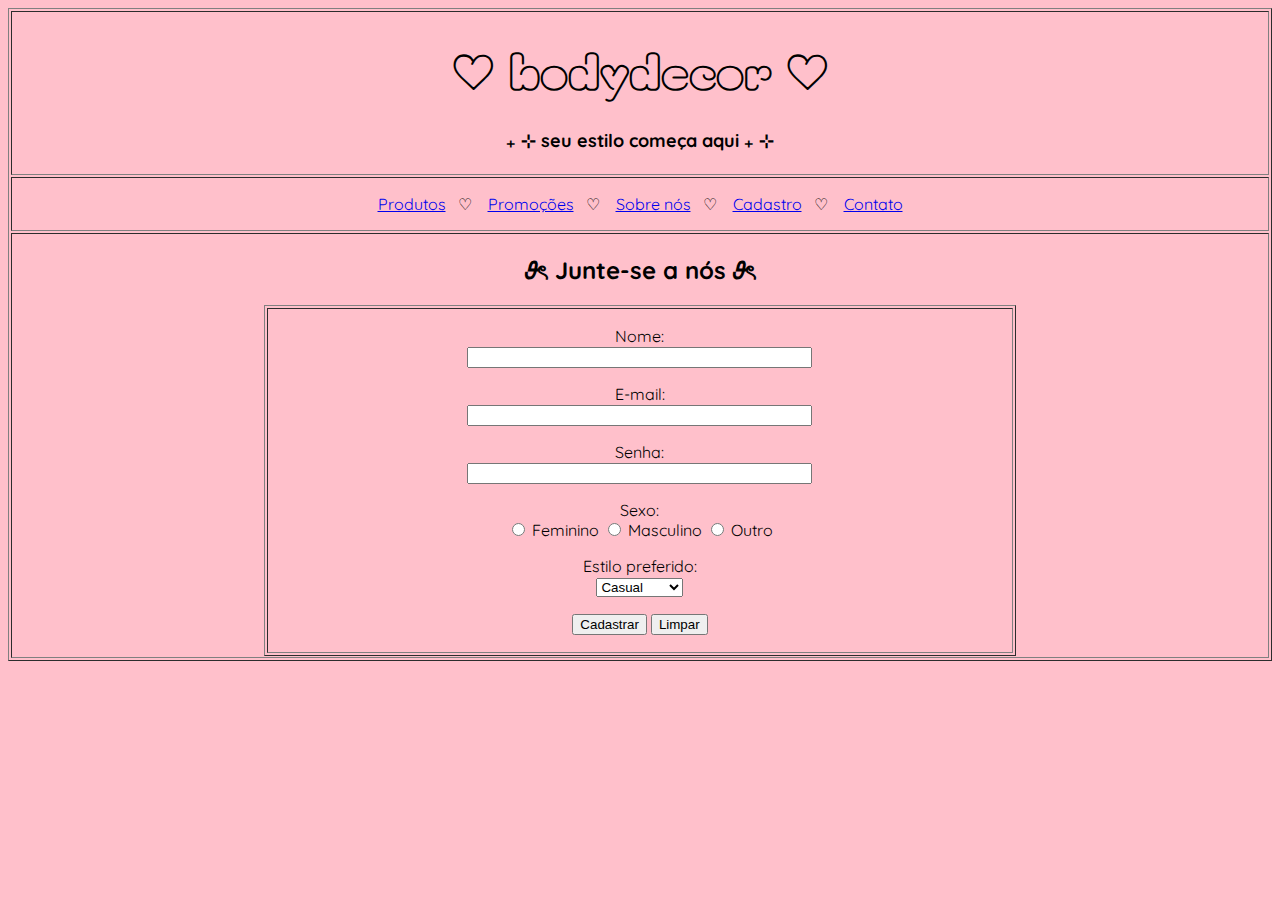
<file: cadastro.html>
<!DOCTYPE html>
<html>
<head>
    <meta charset="utf-8">
    <title>bodydecor - Cadastro</title>
    <link rel="preconnect" href="https://fonts.googleapis.com">
    <link rel="preconnect" href="https://fonts.gstatic.com" crossorigin>
    <link href="https://fonts.googleapis.com/css2?family=Moirai+One&display=swap" rel="stylesheet">
    <link href="https://fonts.googleapis.com/css2?family=Quicksand:wght@300..700&display=swap" rel="stylesheet">
</head>
<body bgcolor="#ffc0cb">

    <table border="1" width="100%">
     
        <tr>
            <td height="100px">
                <h1 align="center"><font face="Moirai One" size="7">♡ bodydecor ♡</font></h1>
                <h2 align="center"><font face="Quicksand" size="4">₊ ⊹ seu estilo começa aqui ₊ ⊹</font></h2>
            </td>
        </tr>
        
     
        <tr>
            <td height="50px" align="center">
                <font face="Quicksand" size="3">
                    <nav>
                        <a href="index.html">Produtos</a>  &nbsp;&nbsp;♡ &nbsp;&nbsp;
                        <a href="promocoes.html">Promoções</a> &nbsp;&nbsp;♡ &nbsp;&nbsp;
                        <a href="sobre.html">Sobre nós</a> &nbsp;&nbsp;♡ &nbsp;&nbsp;
                        <a href="cadastro.html">Cadastro</a> &nbsp;&nbsp;♡ &nbsp;&nbsp;
                        <a href="contato.html">Contato</a>
                    </nav>
                </font>
            </td>
        </tr>

        
        <tr>
            <td>
                <font face="Quicksand" size="3">
                <h2 align="center">𝜗ৎ Junte-se a nós 𝜗ৎ</h2>
                
                <table border="1" width="60%" align="center">
                    <tr>
                        <td align="center">
                            <form>
                                <p>
                                    Nome: <br>
                                    <input type="text" name="nome" size="40">
                                </p>
                                <p>
                                    E-mail: <br>
                                    <input type="email" name="email" size="40">
                                </p>
                                <p>
                                    Senha: <br>
                                    <input type="password" name="senha" size="40">
                                </p>
                                <p>
                                    Sexo: <br>
                                    <input type="radio" name="sexo" value="F"> Feminino
                                    <input type="radio" name="sexo" value="M"> Masculino
                                    <input type="radio" name="sexo" value="O"> Outro
                                </p>
                                <p>
                                    Estilo preferido: <br>
                                    <select>
                                        <option>Casual</option>
                                        <option>Streetwear</option>
                                        <option>Formal</option>
                                        <option>Esportivo</option>
                                        <option>Coquette</option>
                                        <option>Gótico</option>
                                        <option>Alternativo</option>
                                        <option>Emo</option>
                                    </select>
                                </p>
                                <p>
                                    <input type="submit" value="Cadastrar">
                                    <input type="reset" value="Limpar">
                                </p>
                            </form>
                        </td>
                    </tr>
                </table>
                </font>
            </td>
        </tr>
    </table>
</body>
</html>
</file>
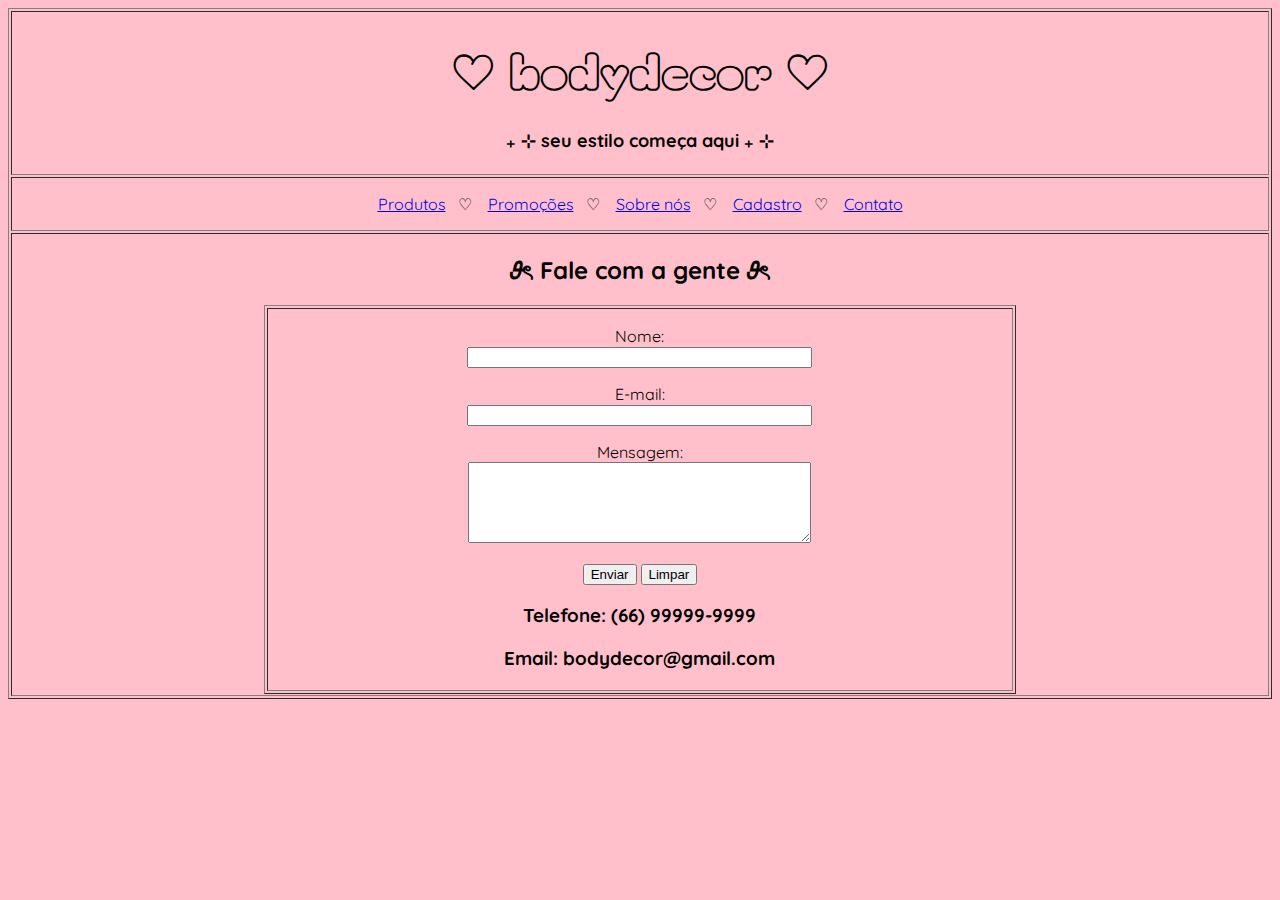
<file: contato.html>
<!DOCTYPE html>
<html>
<head>
    <meta charset="utf-8">
    <title>bodydecor - Contato</title>
    <link rel="preconnect" href="https://fonts.googleapis.com">
    <link rel="preconnect" href="https://fonts.gstatic.com" crossorigin>
    <link href="https://fonts.googleapis.com/css2?family=Moirai+One&display=swap" rel="stylesheet">
    <link href="https://fonts.googleapis.com/css2?family=Quicksand:wght@300..700&display=swap" rel="stylesheet">
</head>
<body bgcolor="#ffc0cb">

    <table border="1" width="100%">
        <!-- Cabeçalho -->
        <tr>
            <td height="100px">
                <h1 align="center"><font face="Moirai One" size="7">♡ bodydecor ♡</font></h1>
                <h2 align="center"><font face="Quicksand" size="4">₊ ⊹ seu estilo começa aqui ₊ ⊹</font></h2>
            </td>
        </tr>
        
        <!-- Menu -->
        <tr>
            <td height="50px" align="center">
                <font face="Quicksand" size="3">
                    <nav>
                        <a href="index.html">Produtos</a>  &nbsp;&nbsp;♡ &nbsp;&nbsp;
                        <a href="promocoes.html">Promoções</a> &nbsp;&nbsp;♡ &nbsp;&nbsp;
                        <a href="sobre.html">Sobre nós</a> &nbsp;&nbsp;♡ &nbsp;&nbsp;
                        <a href="cadastro.html">Cadastro</a> &nbsp;&nbsp;♡ &nbsp;&nbsp;
                        <a href="contato.html">Contato</a>
                    </nav>
                </font>
            </td>
        </tr>

        <!-- Conteúdo -->
        <tr>
            <td>
                <font face="Quicksand" size="3">
                <h2 align="center">𝜗ৎ Fale com a gente 𝜗ৎ </h2>
                
                <table border="1" width="60%" align="center">
                    <tr>
                        <td align="center">
                            <form>
                                <p>
                                    Nome: <br>
                                    <input type="text" name="nome" size="40">
                                </p>
                                <p>
                                    E-mail: <br>
                                    <input type="email" name="email" size="40">
                                </p>
                                <p>
                                    Mensagem: <br>
                                    <textarea rows="5" cols="40"></textarea>
                                </p>
                                <p>
                                    <input type="submit" value="Enviar">
                                    <input type="reset" value="Limpar">
                                </p>
                            </form>

                            <h3>Telefone: (66) 99999-9999</h3>
                            <h3>Email: bodydecor@gmail.com</h3>
                        </td>
                    </tr>
                </table>
                </font>
            </td>
        </tr>
    </table>
</body>
</html>
</file>
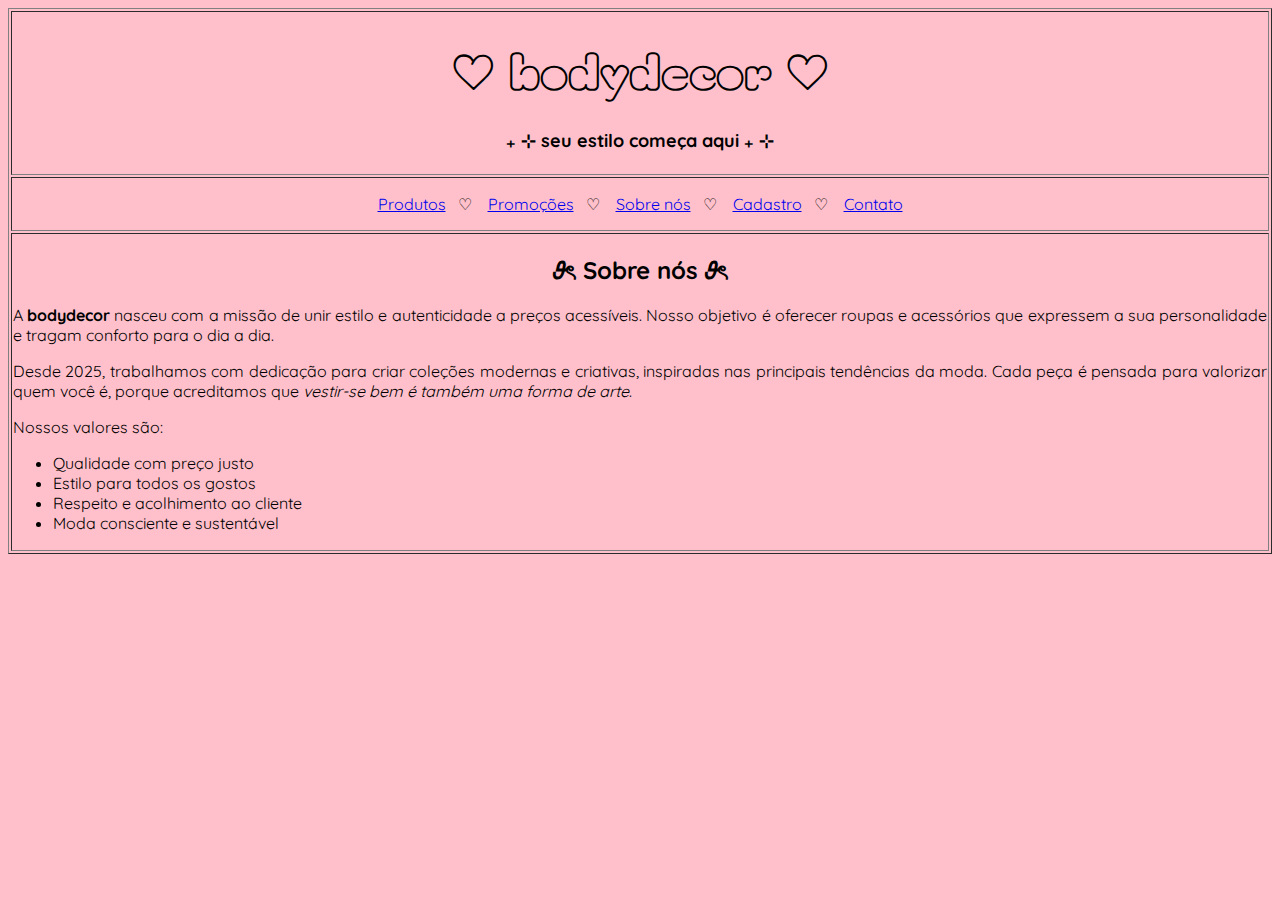
<file: sobre.html>
<!DOCTYPE html>
<html>
<head>
    <meta charset="utf-8">
    <title>bodydecor - Sobre</title>
    <link rel="preconnect" href="https://fonts.googleapis.com">
    <link rel="preconnect" href="https://fonts.gstatic.com" crossorigin>
    <link href="https://fonts.googleapis.com/css2?family=Moirai+One&display=swap" rel="stylesheet">
    <link href="https://fonts.googleapis.com/css2?family=Quicksand:wght@300..700&display=swap" rel="stylesheet">
</head>
<body bgcolor="#ffc0cb">

    <table border="1" width="100%">
   
        <tr>
            <td height="100px">
                <h1 align="center"><font face="Moirai One" size="7">♡ bodydecor ♡</font></h1>
                <h2 align="center"><font face="Quicksand" size="4">₊ ⊹ seu estilo começa aqui ₊ ⊹</font></h2>
            </td>
        </tr>
        
   
        <tr>
            <td height="50px" align="center">
                <font face="Quicksand" size="3">
                    <nav>
                        <a href="index.html">Produtos</a>  &nbsp;&nbsp;♡ &nbsp;&nbsp;
                        <a href="promocoes.html">Promoções</a> &nbsp;&nbsp;♡ &nbsp;&nbsp;
                        <a href="sobre.html">Sobre nós</a> &nbsp;&nbsp;♡ &nbsp;&nbsp;
                        <a href="cadastro.html">Cadastro</a> &nbsp;&nbsp;♡ &nbsp;&nbsp;
                        <a href="contato.html">Contato</a>
                    </nav>
                </font>
            </td>
        </tr>

        
       
            
                
                
                
                    <tr>
                        <td align="center">
                            <font face="Quicksand" size="3">
                <h2 align="center">𝜗ৎ Sobre nós 𝜗ৎ</h2>
                            <p align="justify">
                                A <b>bodydecor</b> nasceu com a missão de unir estilo e autenticidade a preços acessíveis. 
                                Nosso objetivo é oferecer roupas e acessórios que expressem a sua personalidade e tragam conforto 
                                para o dia a dia. 
                            </p>
                            <p align="justify">
                                Desde 2025, trabalhamos com dedicação para criar coleções modernas e criativas, 
                                inspiradas nas principais tendências da moda. Cada peça é pensada para valorizar 
                                quem você é, porque acreditamos que <i>vestir-se bem é também uma forma de arte</i>.
                            </p>
                            <p align="justify">
                                Nossos valores são: 
                            </p>
                            <ul align="left">
                                <li>Qualidade com preço justo</li>
                                <li>Estilo para todos os gostos</li>
                                <li>Respeito e acolhimento ao cliente</li>
                                <li>Moda consciente e sustentável</li>
                            </ul>
                        </td>
                    </tr>
               
                </font>
            
       
    </table>
</body>
</html>
</file>
